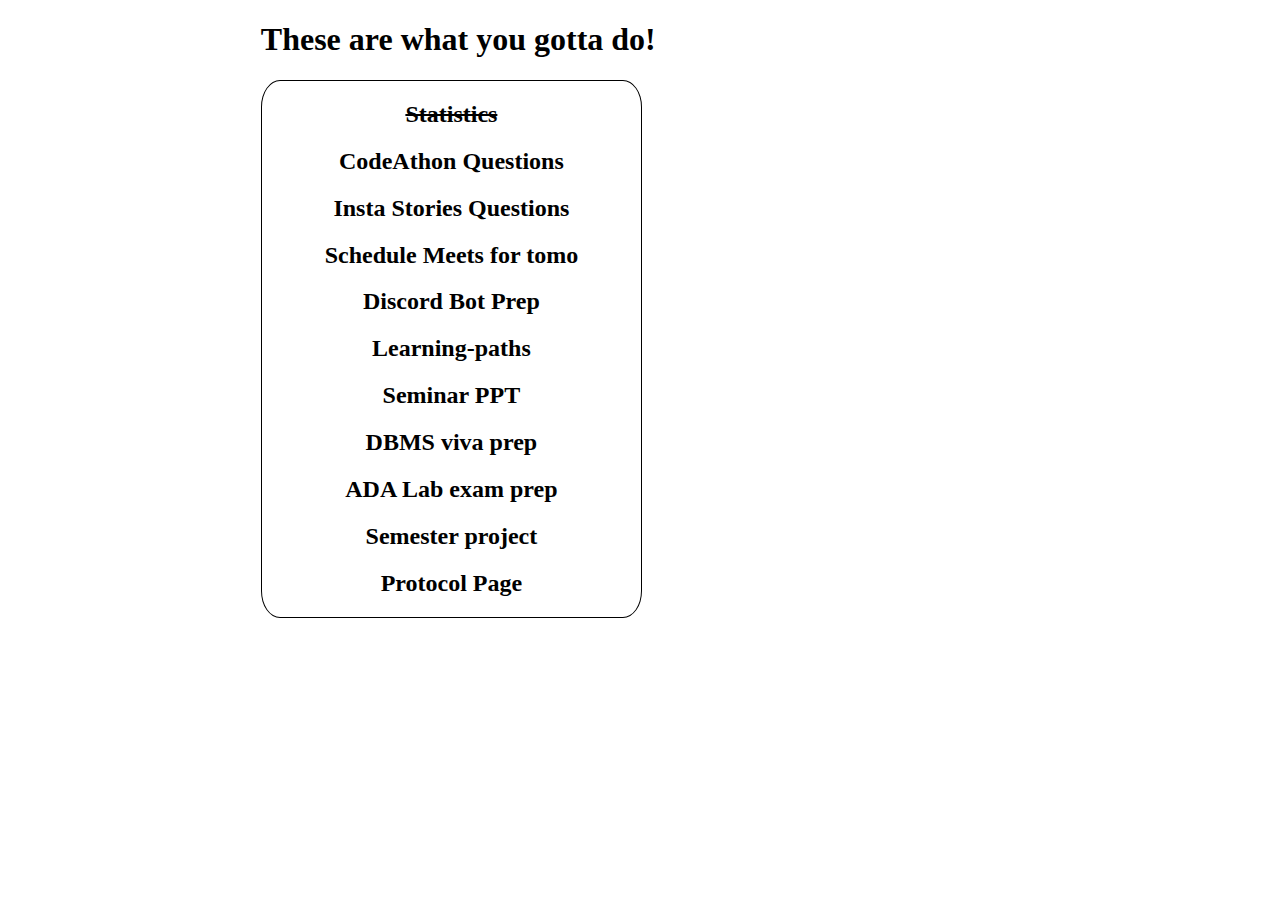
<file: index.html>
<!DOCTYPE html>
<html lang="en">
<head>
    <meta charset="UTF-8">
    <meta http-equiv="X-UA-Compatible" content="IE=edge">
    <meta name="viewport" content="width=device-width, initial-scale=1.0">
    <title>You Gotta Do</title>
    <style>
        h1{
        margin-left: 20%;
    }
    #ideas {
        border: 1px solid black;
        margin-left: 20%;
        width: 30%;
        border-radius: 5%;
        text-align: center;
    }
    </style>
</head>
<body>
    <h1>These are what you gotta do!</h1>
    <div id="ideas">
        <s><h2>Statistics</h2></s>
        <h2>CodeAthon Questions</h2>
        <h2>Insta Stories Questions</h2>
        <h2>Schedule Meets for tomo</h2>
        <h2>Discord Bot Prep</h2>
        <h2>Learning-paths</h2>
        <h2>Seminar PPT</h2>
        <h2>DBMS viva prep</h2>
        <h2>ADA Lab exam prep</h2>
        <h2>Semester project</h2>
        <h2>Protocol Page</h2>
    </div>
</body>
</html>
</file>
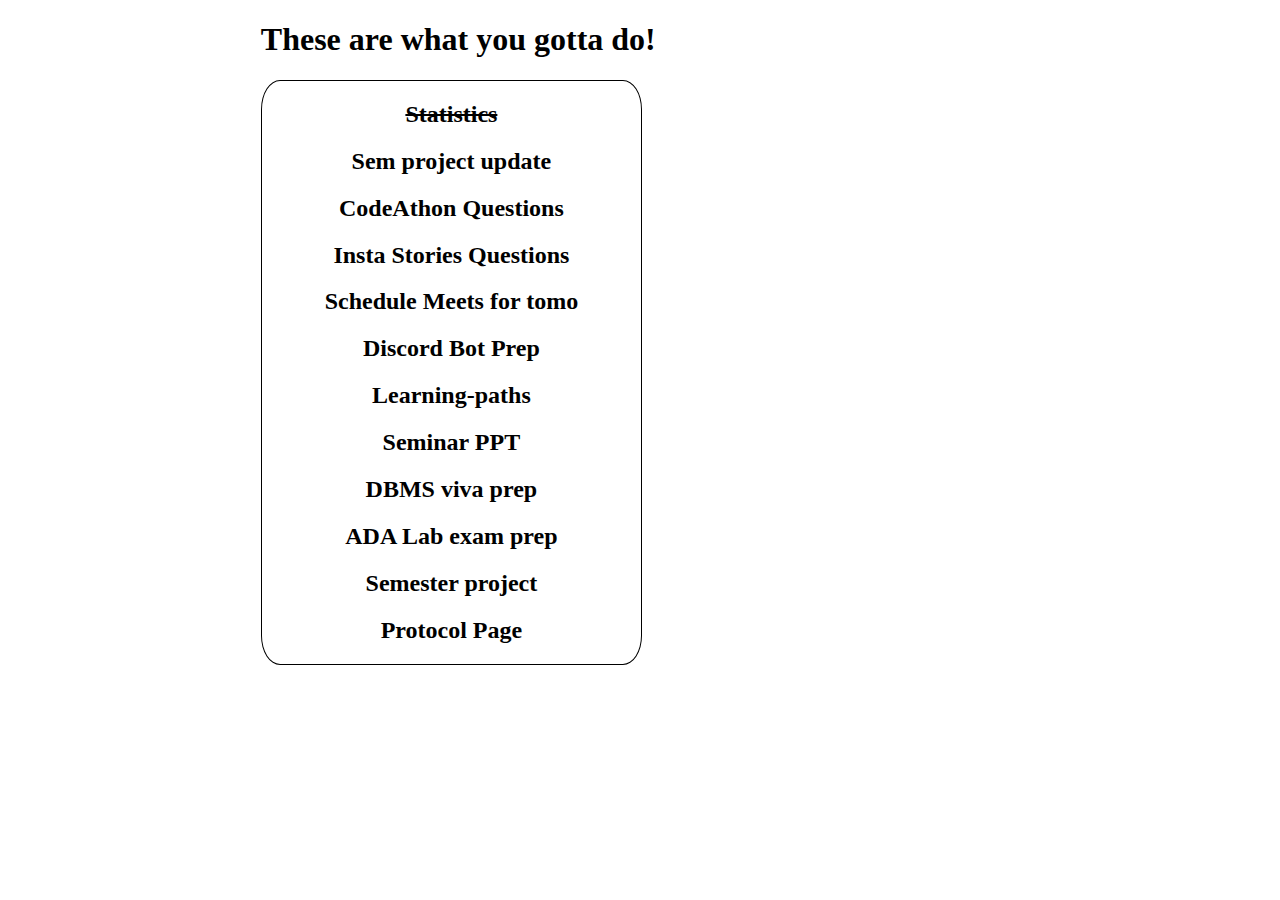
<file: docs/index.html>
<!DOCTYPE html>
<html lang="en">
<head>
    <meta charset="UTF-8">
    <meta http-equiv="X-UA-Compatible" content="IE=edge">
    <meta name="viewport" content="width=device-width, initial-scale=1.0">
    <title>You Gotta Do</title>
    <style>
        h1{
        margin-left: 20%;
    }
    #ideas {
        border: 1px solid black;
        margin-left: 20%;
        width: 30%;
        border-radius: 5%;
        text-align: center;
    }
    </style>
</head>
<body>
    <h1>These are what you gotta do!</h1>
    <div id="ideas">
        <s><h2>Statistics</h2></s>
        <h2>Sem project update</h2>
        <h2>CodeAthon Questions</h2>
        <h2>Insta Stories Questions</h2>
        <h2>Schedule Meets for tomo</h2>
        <h2>Discord Bot Prep</h2>
        <h2>Learning-paths</h2>
        <h2>Seminar PPT</h2>
        <h2>DBMS viva prep</h2>
        <h2>ADA Lab exam prep</h2>
        <h2>Semester project</h2>
        <h2>Protocol Page</h2>
    </div>
</body>
</html>
</file>
